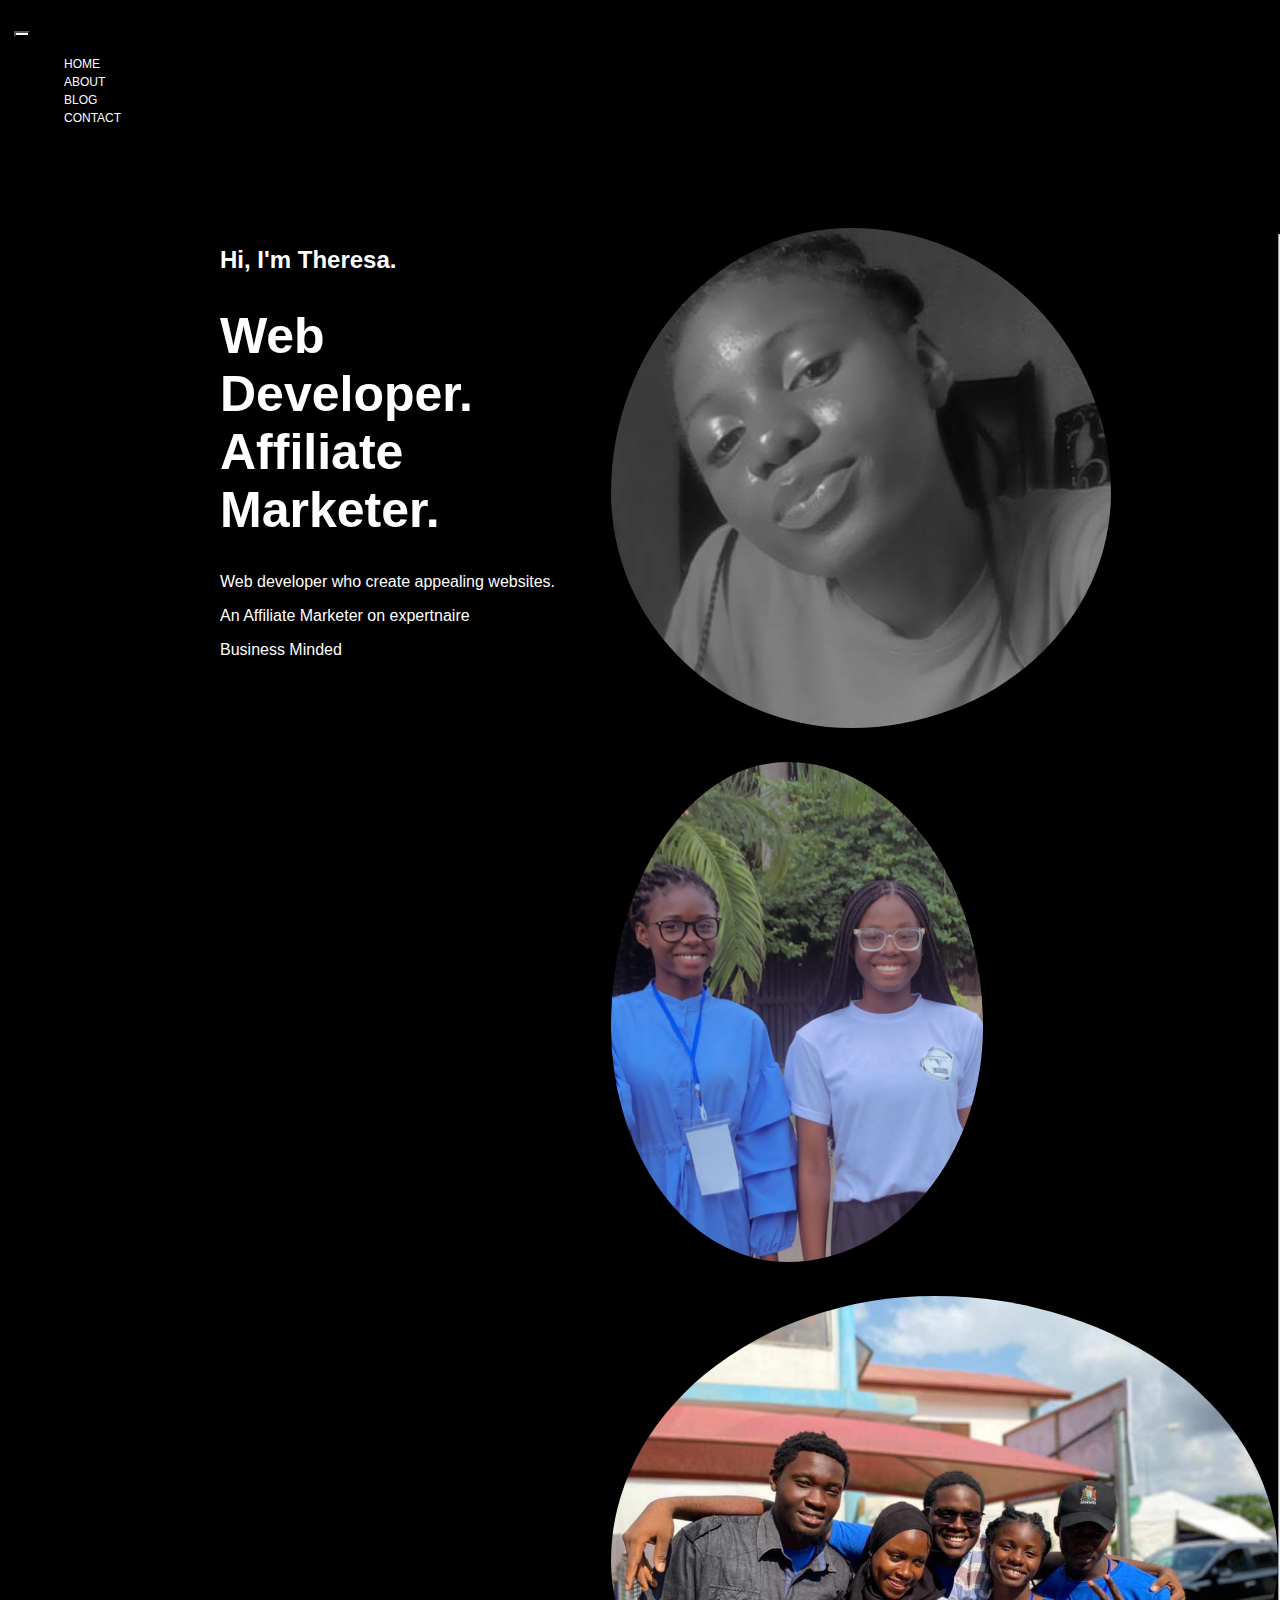
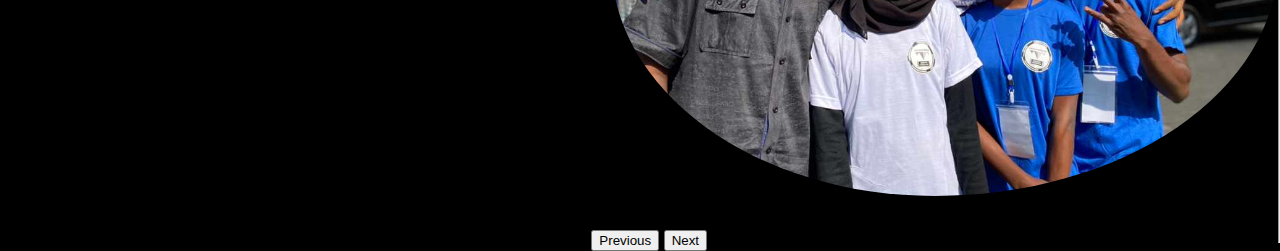
<file: index.html>
<!DOCTYPE html>
<html>
<head>
	<meta charset="utf-8">
	<meta name="viewport" content="width=device-width, initial-scale=1">
	<title>Tessy's site</title>
  <link href="https://cdn.jsdelivr.net/npm/bootstrap@5.2.1/dist/css/bootstrap.min.css" rel="stylesheet" integrity="sha384-iYQeCzEYFbKjA/T2uDLTpkwGzCiq6soy8tYaI1GyVh/UjpbCx/TYkiZhlZB6+fzT" crossorigin="anonymous">
	<link rel="stylesheet" href="home.css">

</head>
<body>

  <nav class="navbar">
  <div class="container-fluid">
    <button class="navbar-toggler" type="button" data-bs-toggle="collapse" data-bs-target="#navbarNav" aria-controls="navbarNav" aria-expanded="false" aria-label="Toggle navigation">
      <span class="navbar-toggler-icon"></span>
    </button>
    <div class="collapse navbar-collapse" id="navbarNav">
      <ul class="navbar-nav">
        <li class="nav-item">
          <a class="nav-link active" aria-current="page" href="index.html">HOME</a>
        </li>
        <li class="nav-item">
          <a class="nav-link active" aria-current="page" href="about.html">ABOUT</a>
        </li>
        <li class="nav-item">
          <a class="nav-link active"  aria-current="page" href="blog.html">BLOG</a>
        </li><li class="nav-item">
          <a class="nav-link active"  aria-current="page" href="contact.html">CONTACT</a>
        </li>
      </ul>
    </div>
  </div>
</nav>

   <div class="first-container">
   	<div class="first">
     <h2>Hi, I'm Theresa.</h2>

     <h1 class="job"><b>Web Developer. <br>Affiliate Marketer.</b></h1>

     <p>Web developer who create appealing websites.</p>

     <p>An Affiliate Marketer on expertnaire</p>

     <p>Business Minded</p>
   </div>

   <div id="carouselExampleFade" class="carousel slide carousel-fade" data-bs-ride="carousel">
  <div class="carousel-inner">
    <div class="carousel-item active">
      <img src="darkpic.jpg" class="d-block w-100" alt="...">
    </div>
    <div class="carousel-item">
      <img src="techies.jpg" class="d-block w-100" alt="...">
    </div>
    <div class="carousel-item">
      <img src="team.jpg" class="d-block w-100" alt="...">
    </div>
  </div>
  <button class="carousel-control-prev" type="button" data-bs-target="#carouselExampleFade" data-bs-slide="prev">
    <span class="carousel-control-prev-icon" aria-hidden="true"></span>
    <span class="visually-hidden">Previous</span>
  </button>
  <button class="carousel-control-next" type="button" data-bs-target="#carouselExampleFade" data-bs-slide="next">
    <span class="carousel-control-next-icon" aria-hidden="true"></span>
    <span class="visually-hidden">Next</span>
  </button>
</div>
   
   <hr>

  
 <script src="https://cdn.jsdelivr.net/npm/@popperjs/core@2.11.6/dist/umd/popper.min.js" integrity="sha384-oBqDVmMz9ATKxIep9tiCxS/Z9fNfEXiDAYTujMAeBAsjFuCZSmKbSSUnQlmh/jp3" crossorigin="anonymous"></script>
<script src="https://cdn.jsdelivr.net/npm/bootstrap@5.2.1/dist/js/bootstrap.min.js" integrity="sha384-7VPbUDkoPSGFnVtYi0QogXtr74QeVeeIs99Qfg5YCF+TidwNdjvaKZX19NZ/e6oz" crossorigin="anonymous"></script> 
</body>
</html>
</file>
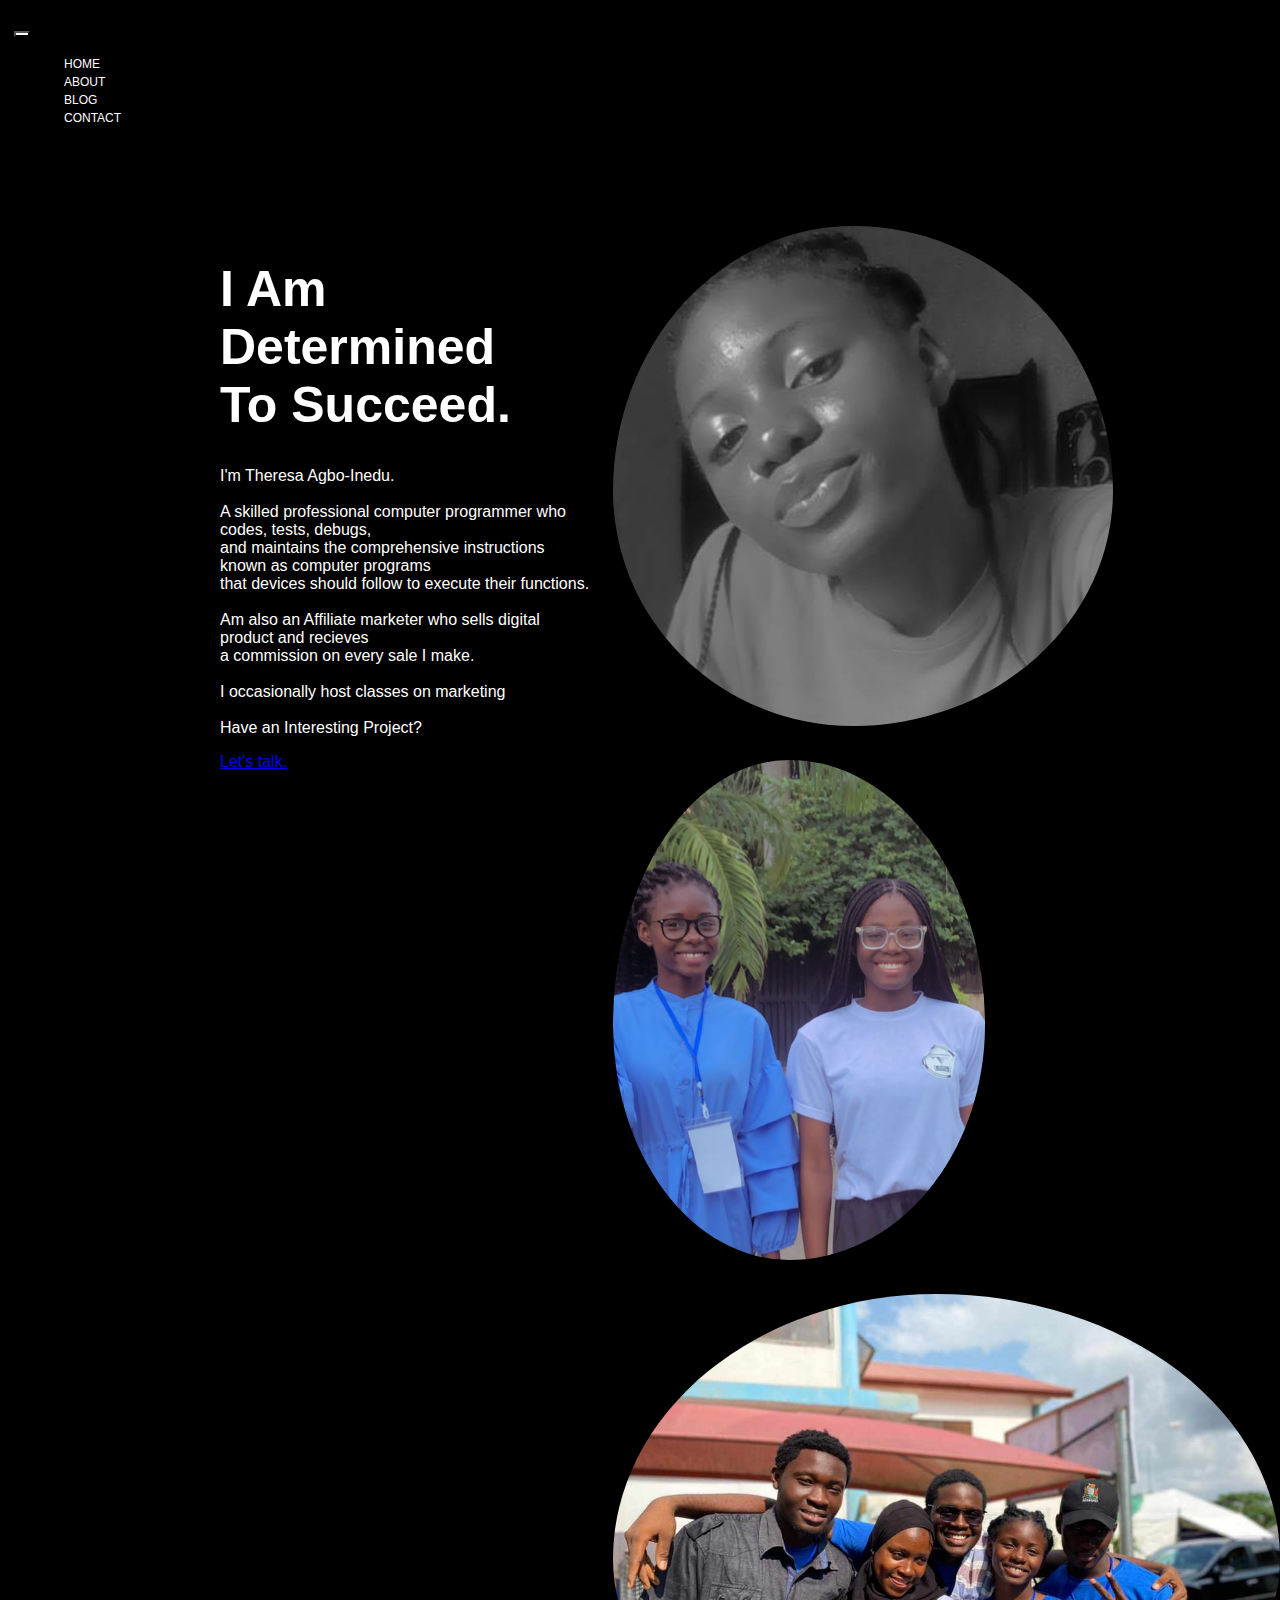
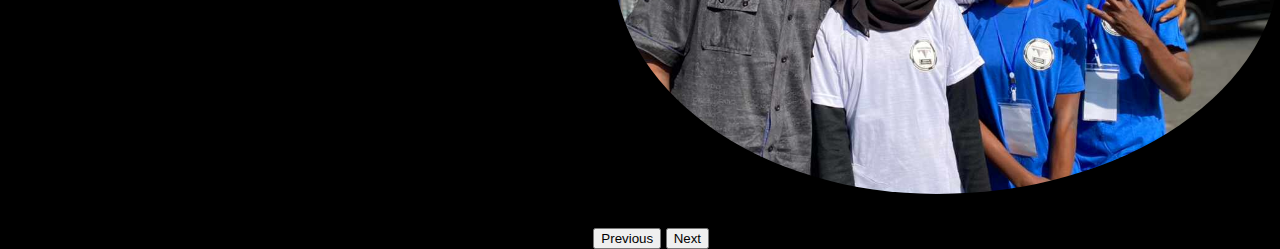
<file: about.html>
<!DOCTYPE html>
<html>
<head>
	<meta charset="utf-8">
	<meta name="viewport" content="width=device-width, initial-scale=1">
	<title>About Tessy</title>
	 <link href="https://cdn.jsdelivr.net/npm/bootstrap@5.2.1/dist/css/bootstrap.min.css" rel="stylesheet" integrity="sha384-iYQeCzEYFbKjA/T2uDLTpkwGzCiq6soy8tYaI1GyVh/UjpbCx/TYkiZhlZB6+fzT" crossorigin="anonymous">
	<link rel="stylesheet" href="about.css">
</head>
<body>
<nav class="navbar">
  <div class="container-fluid">
    <button class="navbar-toggler" type="button" data-bs-toggle="collapse" data-bs-target="#navbarNav" aria-controls="navbarNav" aria-expanded="false" aria-label="Toggle navigation">
      <span class="navbar-toggler-icon"></span>
    </button>
    <div class="collapse navbar-collapse" id="navbarNav">
      <ul class="navbar-nav">
        <li class="nav-item">
          <a class="nav-link active" aria-current="page" href="index.html">HOME</a>
        </li>
        <li class="nav-item">
          <a class="nav-link active" aria-current="page" href="about.html">ABOUT</a>
        </li>
        <li class="nav-item">
          <a class="nav-link active"  aria-current="page" href="blog.html">BLOG</a>
        </li><li class="nav-item">
          <a class="nav-link active"  aria-current="page" href="contact.html">CONTACT</a>
        </li>
      </ul>
    </div>
  </div>
</nav>
<div class="first-container">
   	<div class="first">
     <h1 class="title"><b>I Am <br>Determined <br>To Succeed.</b></h1>

     <p>I'm Theresa Agbo-Inedu.<br><br>
     	
     	A skilled professional computer programmer who codes, tests, debugs,<br> and maintains the comprehensive instructions known as computer programs<br> that devices should follow to execute their functions.<br><br>


        Am also an Affiliate marketer who sells digital product and recieves<br> a commission on every sale I make.<br><br>


       I occasionally host classes on marketing<br><br>

       Have an Interesting Project?<p class="contactlink"><a href="contact.html">Let's talk.</a></p> 
       </p>
       </div>
   

    <div id="carouselExampleFade" class="carousel slide carousel-fade" data-bs-ride="carousel">
  <div class="carousel-inner">
    <div class="carousel-item active">
      <img src="darkpic.jpg" class="d-block w-100" alt="...">
    </div>
    <div class="carousel-item">
      <img src="techies.jpg" class="d-block w-100" alt="...">
    </div>
    <div class="carousel-item">
      <img src="team.jpg" class="d-block w-100" alt="...">
    </div>
  </div>
  <button class="carousel-control-prev" type="button" data-bs-target="#carouselExampleFade" data-bs-slide="prev">
    <span class="carousel-control-prev-icon" aria-hidden="true"></span>
    <span class="visually-hidden">Previous</span>
  </button>
  <button class="carousel-control-next" type="button" data-bs-target="#carouselExampleFade" data-bs-slide="next">
    <span class="carousel-control-next-icon" aria-hidden="true"></span>
    <span class="visually-hidden">Next</span>
  </button>
</div>
</div>
     
 <script src="https://cdn.jsdelivr.net/npm/@popperjs/core@2.11.6/dist/umd/popper.min.js" integrity="sha384-oBqDVmMz9ATKxIep9tiCxS/Z9fNfEXiDAYTujMAeBAsjFuCZSmKbSSUnQlmh/jp3" crossorigin="anonymous"></script>
<script src="https://cdn.jsdelivr.net/npm/bootstrap@5.2.1/dist/js/bootstrap.min.js" integrity="sha384-7VPbUDkoPSGFnVtYi0QogXtr74QeVeeIs99Qfg5YCF+TidwNdjvaKZX19NZ/e6oz" crossorigin="anonymous"></script> 
</body>
</html>
</file>
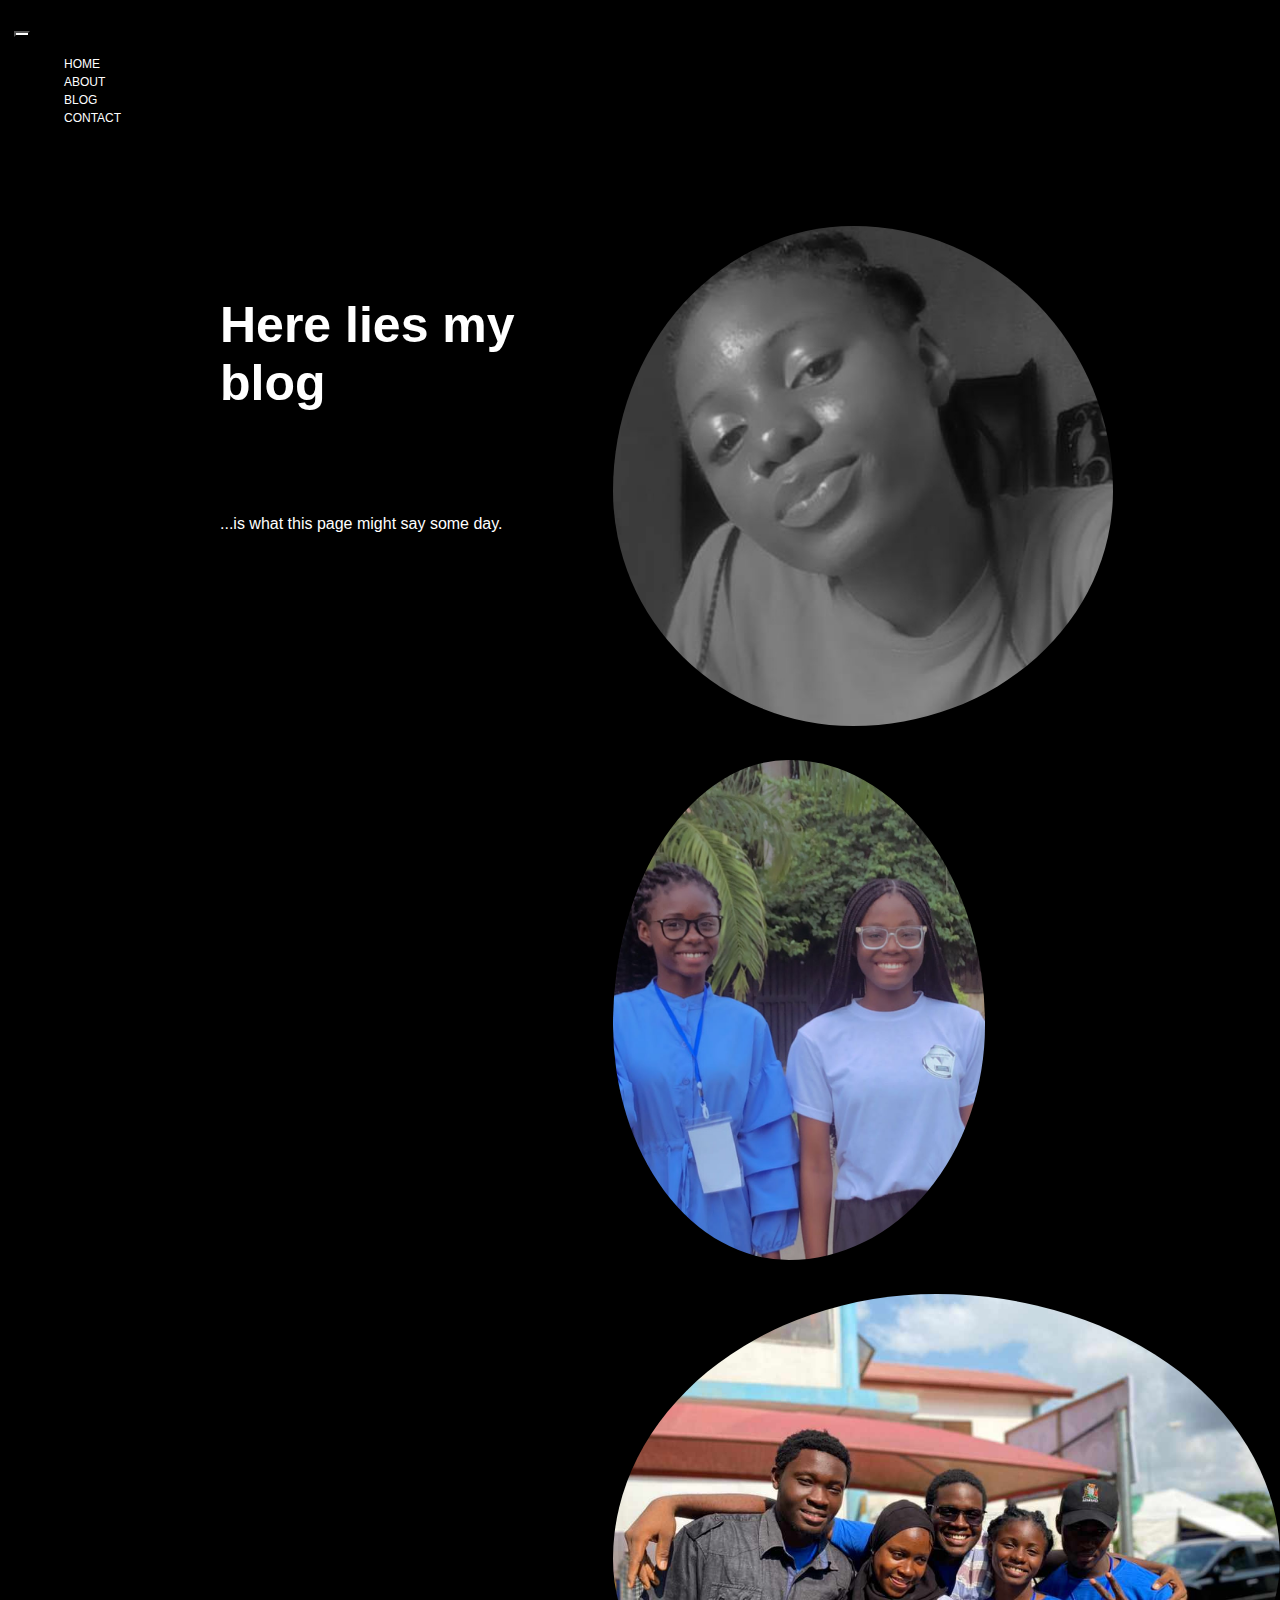
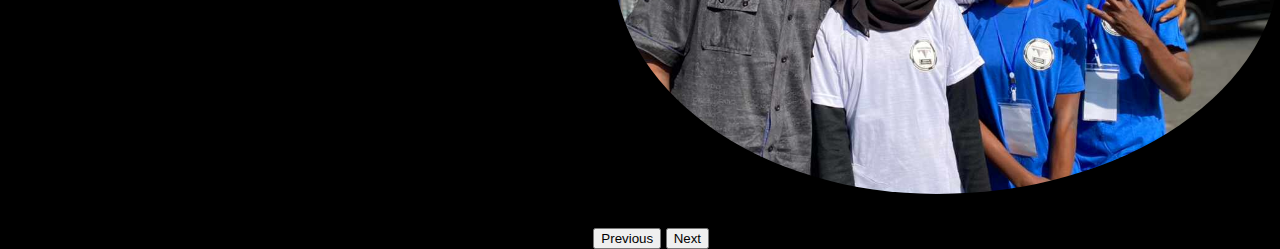
<file: blog.html>
<!DOCTYPE html>
<html>
<head>
	<meta charset="utf-8">
	<meta name="viewport" content="width=device-width, initial-scale=1">
	<title>Tessy's Blog</title>
	 <link href="https://cdn.jsdelivr.net/npm/bootstrap@5.2.1/dist/css/bootstrap.min.css" rel="stylesheet" integrity="sha384-iYQeCzEYFbKjA/T2uDLTpkwGzCiq6soy8tYaI1GyVh/UjpbCx/TYkiZhlZB6+fzT" crossorigin="anonymous">
	<link rel="stylesheet" href="blog.css">
</head>
<body>
<nav class="navbar">
  <div class="container-fluid">
    <button class="navbar-toggler" type="button" data-bs-toggle="collapse" data-bs-target="#navbarNav" aria-controls="navbarNav" aria-expanded="false" aria-label="Toggle navigation">
      <span class="navbar-toggler-icon"></span>
    </button>
    <div class="collapse navbar-collapse" id="navbarNav">
      <ul class="navbar-nav">
        <li class="nav-item">
          <a class="nav-link active" aria-current="page" href="index.html">HOME</a>
        </li>
        <li class="nav-item">
          <a class="nav-link active" aria-current="page" href="about.html">ABOUT</a>
        </li>
        <li class="nav-item">
          <a class="nav-link active"  aria-current="page" href="blog.html">BLOG</a>
        </li><li class="nav-item">
          <a class="nav-link active"  aria-current="page" href="contact.html">CONTACT</a>
        </li>
      </ul>
    </div>
  </div>
</nav>
<div class="first-container">
   	<div class="first">
      <br>
      <br>
     <h1 class="heading"><b>Here lies my blog</b></h1>
       
       <br>
       <br>
       <br>

     <p>...is what this page might say some day.<br><br>   	
   </div>

   <div id="carouselExampleFade" class="carousel slide carousel-fade" data-bs-ride="carousel">
  <div class="carousel-inner">
    <div class="carousel-item active">
      <img src="darkpic.jpg" class="d-block w-100" alt="...">
    </div>
    <div class="carousel-item">
      <img src="techies.jpg" class="d-block w-100" alt="...">
    </div>
    <div class="carousel-item">
      <img src="team.jpg" class="d-block w-100" alt="...">
    </div>
  </div>
  <button class="carousel-control-prev" type="button" data-bs-target="#carouselExampleFade" data-bs-slide="prev">
    <span class="carousel-control-prev-icon" aria-hidden="true"></span>
    <span class="visually-hidden">Previous</span>
  </button>
  <button class="carousel-control-next" type="button" data-bs-target="#carouselExampleFade" data-bs-slide="next">
    <span class="carousel-control-next-icon" aria-hidden="true"></span>
    <span class="visually-hidden">Next</span>
  </button>
</div>
   </div>
 <script src="https://cdn.jsdelivr.net/npm/@popperjs/core@2.11.6/dist/umd/popper.min.js" integrity="sha384-oBqDVmMz9ATKxIep9tiCxS/Z9fNfEXiDAYTujMAeBAsjFuCZSmKbSSUnQlmh/jp3" crossorigin="anonymous"></script>
<script src="https://cdn.jsdelivr.net/npm/bootstrap@5.2.1/dist/js/bootstrap.min.js" integrity="sha384-7VPbUDkoPSGFnVtYi0QogXtr74QeVeeIs99Qfg5YCF+TidwNdjvaKZX19NZ/e6oz" crossorigin="anonymous"></script> 
</body>
</html>
</file>
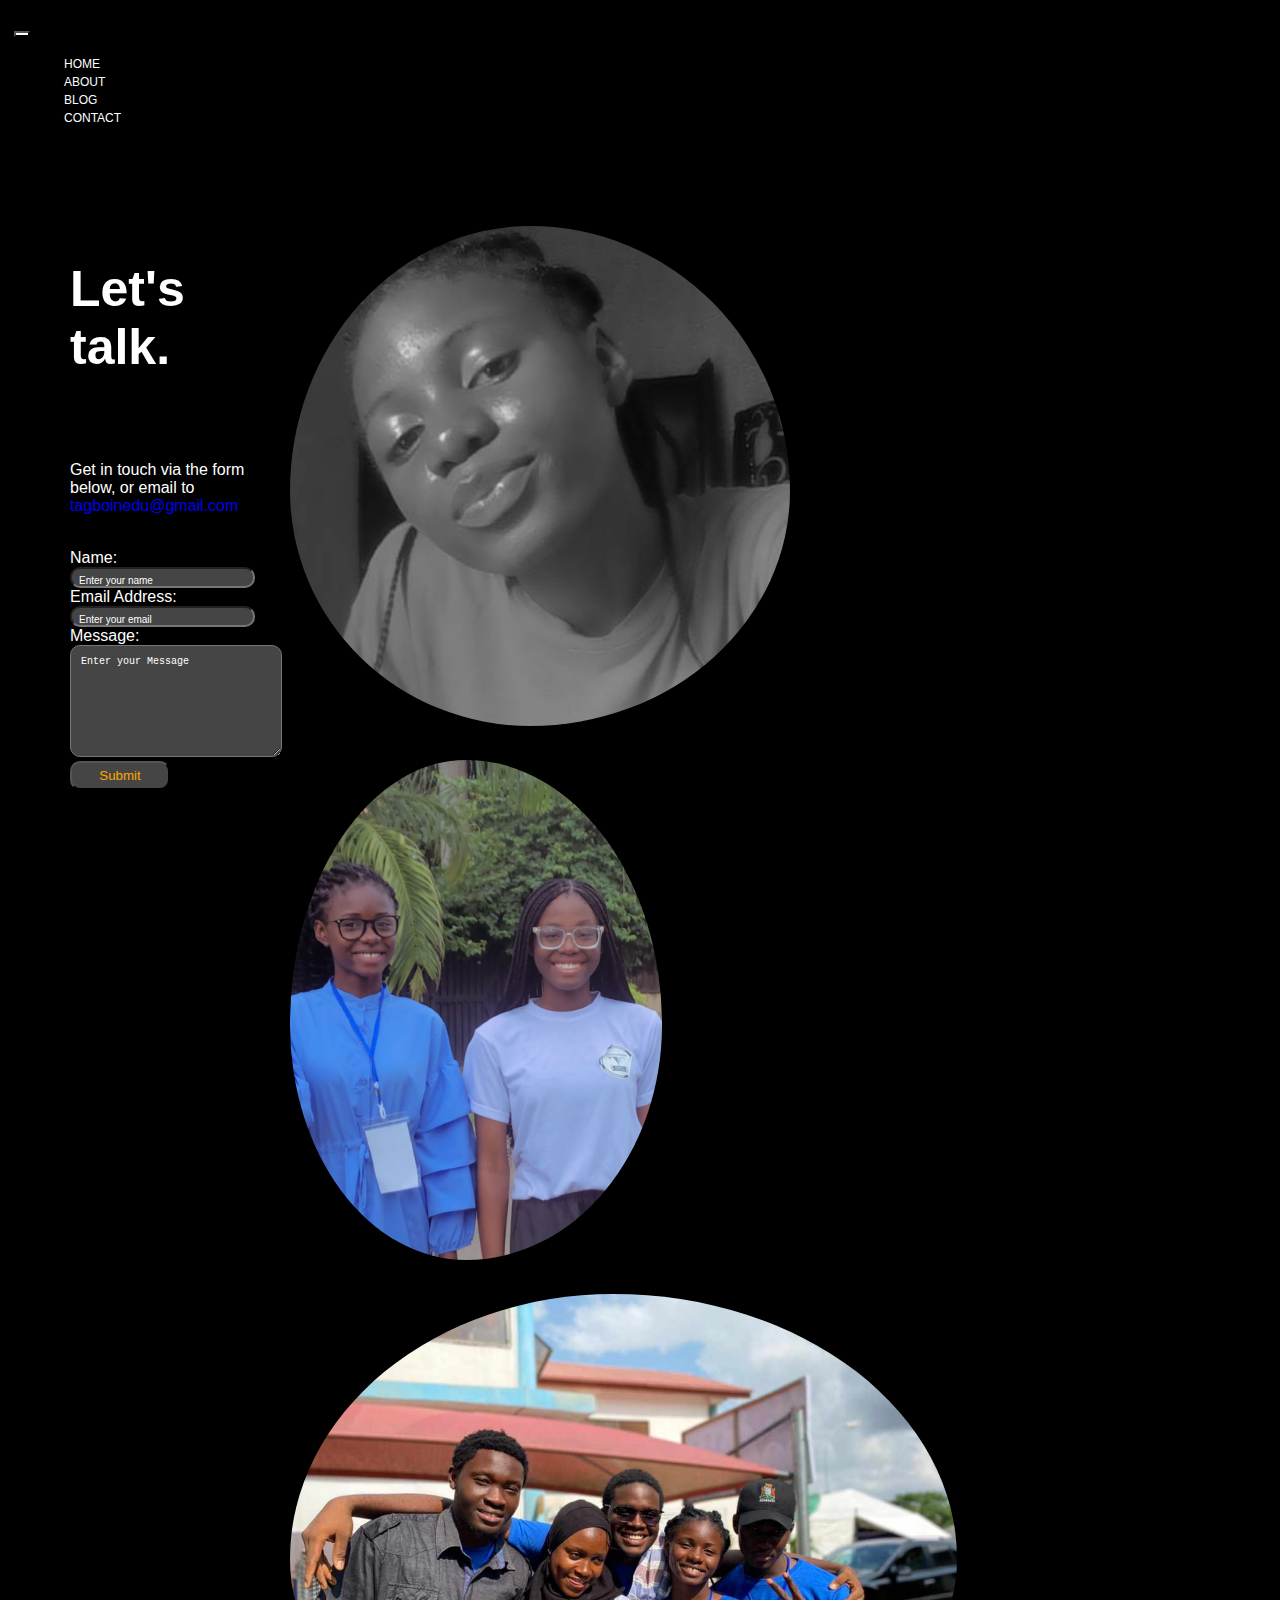
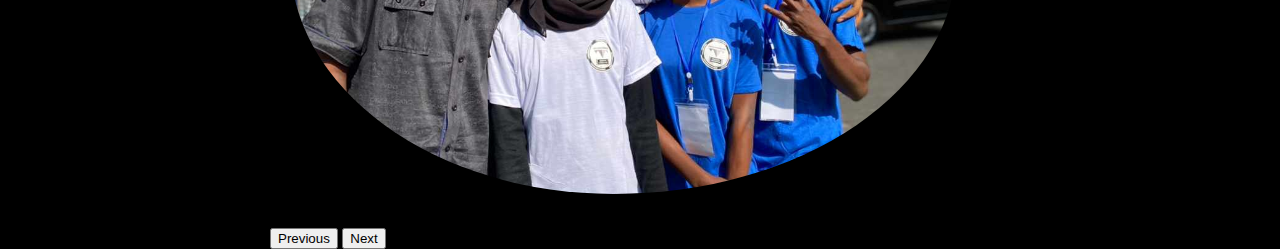
<file: contact.html>
<!DOCTYPE html>
<html>
<head>
	<meta charset="utf-8">
	<meta name="viewport" content="width=device-width, initial-scale=1">
	<title>contact Tessy</title>
	 <link href="https://cdn.jsdelivr.net/npm/bootstrap@5.2.1/dist/css/bootstrap.min.css" rel="stylesheet" integrity="sha384-iYQeCzEYFbKjA/T2uDLTpkwGzCiq6soy8tYaI1GyVh/UjpbCx/TYkiZhlZB6+fzT" crossorigin="anonymous">
	<link rel="stylesheet" href="contact.css">
</head>
<body>
<nav class="navbar">
  <div class="container-fluid">
    <button class="navbar-toggler" type="button" data-bs-toggle="collapse" data-bs-target="#navbarNav" aria-controls="navbarNav" aria-expanded="false" aria-label="Toggle navigation">
      <span class="navbar-toggler-icon"></span>
    </button>
    <div class="collapse navbar-collapse" id="navbarNav">
      <ul class="navbar-nav">
        <li class="nav-item">
          <a class="nav-link active" aria-current="page" href="index.html">HOME</a>
        </li>
        <li class="nav-item">
          <a class="nav-link active" aria-current="page" href="about.html">ABOUT</a>
        </li>
        <li class="nav-item">
          <a class="nav-link active"  aria-current="page" href="blog.html">BLOG</a>
        </li><li class="nav-item">
          <a class="nav-link active"  aria-current="page" href="contact.html">CONTACT</a>
        </li>
      </ul>
    </div>
  </div>
</nav>

<div class="container">
   	<div class="first">
      
     <h1 class="headingone"><b>Let's talk.</b></h1>
       
       <br>
       <br>

     <p>Get in touch via the form below, or email to <a class="contactlink" href="mailto:tagboinedu@gmail.com">tagboinedu@gmail.com</a><br><br></p>

      <form action="mailto:tagboinedu@gmail.com" method="post">
        <label class="my-form">Name:</label>
        <input class="formtwo" type="text" name="name" placeholder="Enter your name" required>
        <label class="my-form">Email Address:</label>
        <input class="formtwo" type="email" name="email-address" placeholder="Enter your email" required>
        <label class="myformtwo">Message:</label>
        <textarea cols="19" rows="5" class="formtwo second" placeholder="Enter your Message" required></textarea>

        <button class="btntwo" type="submit">Submit</button>
      </form>
      </div>

    <div id="carouselExampleFade" class="carousel slide carousel-fade" data-bs-ride="carousel">
    <div class="carousel-inner">
    <div class="carousel-item active">
      <img src="darkpic.jpg" class="d-block w-100" alt="...">
    </div>
    <div class="carousel-item">
      <img src="techies.jpg" class="d-block w-100" alt="...">
    </div>
    <div class="carousel-item">
      <img src="team.jpg" class="d-block w-100" alt="...">
    </div>
  </div>
  <button class="carousel-control-prev" type="button" data-bs-target="#carouselExampleFade" data-bs-slide="prev">
    <span class="carousel-control-prev-icon" aria-hidden="true"></span>
    <span class="visually-hidden">Previous</span>
  </button>
  <button class="carousel-control-next" type="button" data-bs-target="#carouselExampleFade" data-bs-slide="next">
    <span class="carousel-control-next-icon" aria-hidden="true"></span>
    <span class="visually-hidden">Next</span>
  </button>
   </div>
   </div>

   
 <script src="https://cdn.jsdelivr.net/npm/@popperjs/core@2.11.6/dist/umd/popper.min.js" integrity="sha384-oBqDVmMz9ATKxIep9tiCxS/Z9fNfEXiDAYTujMAeBAsjFuCZSmKbSSUnQlmh/jp3" crossorigin="anonymous"></script>
<script src="https://cdn.jsdelivr.net/npm/bootstrap@5.2.1/dist/js/bootstrap.min.js" integrity="sha384-7VPbUDkoPSGFnVtYi0QogXtr74QeVeeIs99Qfg5YCF+TidwNdjvaKZX19NZ/e6oz" crossorigin="anonymous"></script> 
</body>
</html>
</file>
<file: home.css>
body{margin: 0;
		     background-color: black;
            }
		.navbar{
			    padding: 14px;
			    padding-top: 20px;
		        font-family: sans-serif;
		      background-color: black;}

		      .navbar-toggler {background-color: white;}

		.nav-link{text-decoration: none;
		          padding: 10px;
		          font-size: 12px;} 
		  .navbar-nav .nav-link.active{color: white;}

		 .navbar-nav .nav-link.active:hover,.navbar-nav .nav-link.active:active, .navbar-nav .nav-link.active:focus{color:#ff8c00;} 

		  .first-container{color: white;
		  	               font-family: sans-serif;
		  	               padding-top: 70px;
                       padding-left: 20px;
                           } 


                           
          .job{font-size: 50px;}  

          .first-container{display: flex;
                           flex-direction: row;}


          img{border-radius: 50%;
               padding-bottom: 30px;
              height: 500px;
              padding-left: 20px;
              } 

              .first{margin-left: 200px;} 

              .carousel-inner{margin-top: 2px;}
</file>
<file: about.css>
body{margin: 0;
		     background-color: black;
            }
		.navbar{
			    padding: 14px;
			    padding-top: 20px;
		        font-family: sans-serif;
		      background-color: black;}

		      .navbar-toggler {background-color: white;}
        .navbar-nav .nav-link.active:hover,.navbar-nav .nav-link.active:active, .navbar-nav .nav-link.active:focus{color:#ff8c00;} 
		.nav-link{text-decoration: none;
		   
		  padding: 10px;
		  font-size: 12px;} 
		  .navbar-nav .nav-link.active{color: white;}

		 .contactlink:hover,.contactlink:active,.contactlink:focus{color:#ff8c00;} 

		  .first-container{color: white;
		  	               font-family: sans-serif;
		  	               padding-top: 70px;
                       padding-left: 20px;
                           } 


                           
          .title{font-size: 50px;}  

          .first-container{display: flex;
                           flex-direction: row;}
          .contactlink{text-decoration: none;}     
        

           img{border-radius: 50%;
               padding-bottom: 30px;
              height: 500px;
              padding-left: 20px;
              } 

              .first{margin-left: 200px;}
</file>
<file: blog.css>
body{margin: 0;
		     background-color: black;
            }
		.navbar{
			    padding: 14px;
			    padding-top: 20px;
		        font-family: sans-serif;
		      background-color: black;}

		      .navbar-toggler {background-color: white;}

		.nav-link{text-decoration: none;
		   
		  padding: 10px;
		  font-size: 12px;} 
		  .navbar-nav .nav-link.active{color: white;}
      .navbar-nav .nav-link.active:hover,.navbar-nav .nav-link.active:active, .navbar-nav .nav-link.active:focus{color:#ff8c00;} 
		 .contactlink:hover,.contactlink:active,.contactlink:focus{color:#ff8c00;} 

		  .first-container{color: white;
		  	               font-family: sans-serif;
		  	               padding-top: 70px;
                       padding-left: 20px;
                           } 


                           
          h1{font-size: 50px;}  

          .first-container{display: flex;
                           flex-direction: row;}

         
          
           img{border-radius: 50%;
               padding-bottom: 30px;
              height: 500px;
              padding-left: 20px;
              } 

              .first{margin-left: 200px;}
</file>
<file: contact.css>
body{margin: 0;
		     background-color: black;
            }
		.navbar{
			    padding: 14px;
			    padding-top: 20px;
		        font-family: sans-serif;
		      background-color: black;}

		      .navbar-toggler {background-color: white;}
        .navbar-nav .nav-link.active:hover,.navbar-nav .nav-link.active:active, .navbar-nav .nav-link.active:focus{color:#ff8c00;} 
		.nav-link{text-decoration: none;
		   
		  padding: 10px;
		  font-size: 12px;} 
		  .navbar-nav .nav-link.active{color: white;}

		 .contactlink:hover,.contactlink:active,.contactlink:focus{color:#ff8c00;} 

		   

		        .container{color: white;
		  	               font-family: sans-serif;
		  	               padding-top: 70px;
                       padding-left: 20px;
                           } 

          .contactlink{text-decoration: none;}     
                           
          h1{font-size: 50px;}  

          .container{display: flex;
                     flex-direction: row;
                    width: 100%;}
           input{background-color: #454545;}
           .my-form{border-width: 200px;}
           .myformtwo{border-width: 200px;
                       } 
                       .form{border-radius: 10px;
                            }
                       .formtwo{border-radius: 10px;}  

                       .second{height: 100px;}    

                       ::-webkit-input-placeholder {position: absolute;
                                                    margin: 5px;
                                                    font-size: 10px;
                                                    color: white;}

                          textarea{background-color: #454545;
                                   color: white;
                                   padding: 5px;
                                   width: 200px;
                                   margin: 0 10px 0 0;
                                   height: 69px;
                                 }   

                                 .btn{background-color: white;
                                 	margin-left: 80px;}

                                 .btntwo{background-color: #454545;
                                        color: orange;
                                        width: 100px;
                                         border-radius: 10px;
                                         padding: 5px;}                       
          .first{
                 width: 200px;}

          img{border-radius: 50%;
               padding-bottom: 30px;
              height: 500px;
              padding-left: 20px;
              margin-right: 50px;
              } 

              .first{margin-left: 50px;}
</file>
